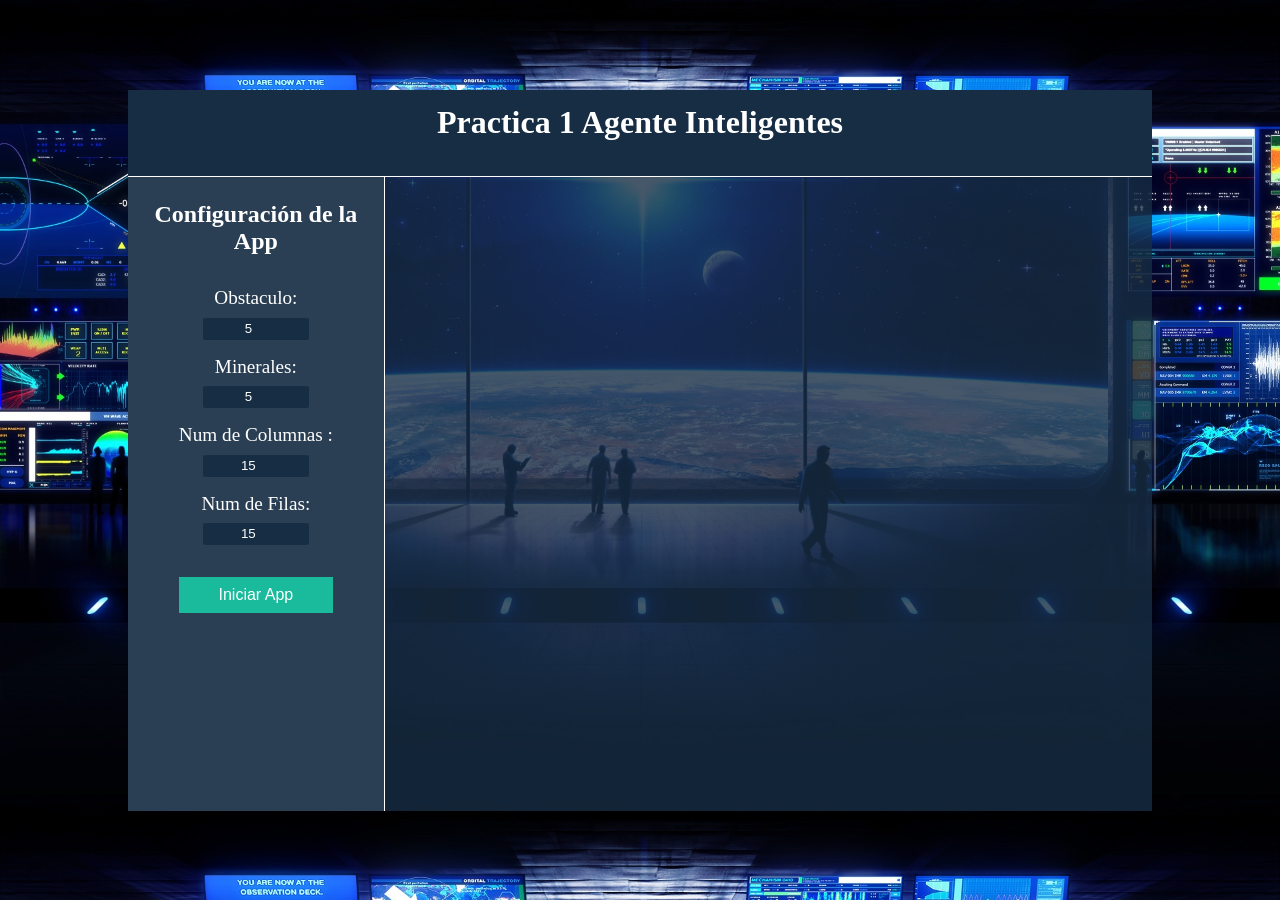
<file: index.html>
<!doctype html>
<html lang="es">
<head>
    <meta charset="UTF-8">
    <meta name="viewport"
          content="width=device-width, user-scalable=no, initial-scale=1.0, maximum-scale=1.0, minimum-scale=1.0">
    <meta http-equiv="X-UA-Compatible" content="ie=edge">
    <title>Practica 1</title>
    <link rel="stylesheet" href="./assets/css/sweetalert.css">
    <link rel="stylesheet" href="./assets/css/index.css">
    <script type="text/javascript" src="./assets/js/Concurrent.Thread.js"></script>
    <script type="text/javascript" src="./assets/js/jquery.js" charset="utf-8"></script>

</head>
<body>
<div id="evento"></div>
<div class="contenido">
    <div class="contenido_titulo">
        <h1>Practica 1 Agente Inteligentes</h1>
    </div>
    <div class="contenido_app">
        <div class="contenido_app_config">
            <h2>Configuración de la App</h2>
            <div class="input_box">
                <label for="obstaculo">Obstaculo:</label>
                <input type="number" id="obstaculo" value="5">
            </div>
            <div class="input_box">
                <label for="minerales">Minerales:</label>
                <input type="number" id="minerales" value="5">
            </div>
            <div class="input_box">
                <label for="Col">Num de Columnas :</label>
                <input type="number" id="Col" value="15">
            </div>
            <div class="input_box">
                <label for="Fil">Num de Filas:</label>
                <input type="number" id="Fil" value="15">
            </div>
            <button id="iniciar">Iniciar App</button>
        </div>
        <div class="contenido_app_mapa" id="mapa">
            <div class="tabla" id="tabla">


            </div>
        </div>
    </div>
</div>
<script src="./assets/js/sweetalert.min.js"></script>
<script type="text/javascript" src="./assets/js/func.js"></script>
<script type="text/javascript" src="./assets/js/init.js"></script>
<script type="text/javascript" src="./assets/js/app.js"></script>
</body>
</html>
</file>
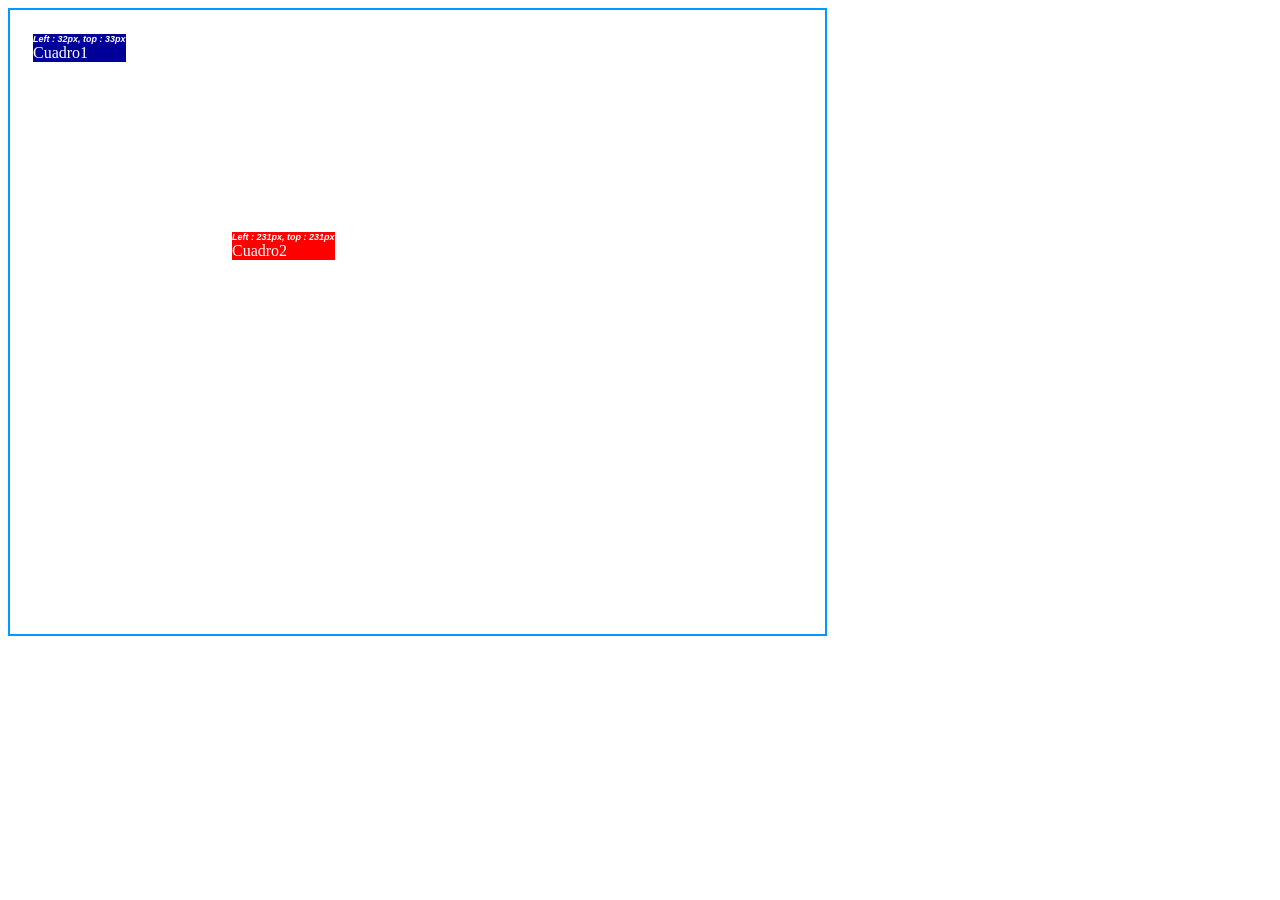
<file: test.html>
<!DOCTYPE html PUBLIC "-//W3C//DTD XHTML 1.0 Transitional//EN" "http://www.w3.org/TR/xhtml1/DTD/xhtml1-transitional.dtd">
<html xmlns="http://www.w3.org/1999/xhtml">
<head>
<meta http-equiv="Content-Type" content="text/html; charset=utf-8" />
<title>Documento sin título</title>
<script type="text/javascript" src="./assets/js/Concurrent.Thread.js"></script>
<script type="text/javascript" src="./assets/js/jquery.js" charset="utf-8"></script>
<script type="text/javascript">
    var limDivTrab_left=700;
	var limDivTrab_top=600;
	
	var limDivTrab_leftMIN=10;
	var limDivTrab_topMIN=10;
	
	
	function rebotar_cuadro (id, left_inicial, top_inicial, color, _direccion){
		var incLeft=left_inicial;
		var incTop=top_inicial;
		var direccion=_direccion; //1: incLeft+ , incTop -
						          //2: incLeft+ , incTop +
						          //3: incLeft- , incTop +
						          //4: incLeft- , incTop -		
		$('body').append("<div style='cursor:pointer' id='cuadro"+id+"'></div>");
				
	    var cuadro= $('#cuadro'+id);
		
		cuadro.addClass("class_cuadro").css({
			position: "absolute",
			left: left_inicial + "px",
			top: top_inicial + "px",
			backgroundColor: color			
		});
						
		cuadro.html("<strong><span class='texto_inf_pos' id='CuadroLeftTop" + id + "'></strong></span><span class=\"cuadro\">Cuadro" + id + "</span>");
		var CuadroLeftTop= $('#CuadroLeftTop'+id);

		while ( 1 ) {
			var position = cuadro.position();
			CuadroLeftTop.html("Left : " + position.left + "px, top : " + position.top + "px<br>");	
			
			//Definir el incremento de la direccion			
			if(direccion==1){
				incLeft++;
				incTop--;			
				
				if(position.top<limDivTrab_topMIN){
					direccion=2;
				}else if(position.left>=limDivTrab_left){
					direccion=4;
				}					
			}else if(direccion==2){
				incLeft++;
				incTop ++;
				
				if(position.left>=limDivTrab_left){
					direccion=3;					
				}else if(position.top>=limDivTrab_top){
					direccion=1;
				}					
			}else if(direccion==3){
				incLeft--;
				incTop ++;
											
				if(position.top>=limDivTrab_top){
					direccion=4;
				}else if(position.left<limDivTrab_leftMIN){
					direccion=2;
				}					
			}else if(direccion==4){
				incLeft--;
				incTop --;
								
				if(position.left<limDivTrab_leftMIN){
					direccion=1;
				}else if(position.top<limDivTrab_topMIN){
					direccion=3;
				}
			}			
			
			cuadro.css({left: incLeft + "px",top: incTop + "px"});				  
		    Concurrent.Thread.sleep(30);			
		}  
    }
	
    Concurrent.Thread.create(rebotar_cuadro, "1",1,4,"#009",1);
	Concurrent.Thread.create(rebotar_cuadro, "2",200,200,"#F00",2);
//	Concurrent.Thread.create(rebotar_cuadro, "3",100,100,"#0C0",1);
//	Concurrent.Thread.create(rebotar_cuadro, "4",335,334,"#999",1);
//	Concurrent.Thread.create(rebotar_cuadro, "5",55,444,"#44F",1);
//    Concurrent.Thread.create(rebotar_cuadro, "6",86,554,"#23C",1);
   
</script>
<style type="text/css">
.cuadro {	
	height: 100px;
	width: 100px;
	color:#FFF;
}

.texto_inf_pos {
	color:#FFF;
	font-style:italic;	
	font-family:Verdana, Geneva, sans-serif;
	font-size:9px;
}


.divF{
border:2px solid #0099FF;
	color:#000000;
	width:815px;
	height:624px;
}
</style>
</head>

<body>
<div class="divF"></div>
</body>
</html>
</file>
<file: assets/css/sweetalert.css>
body.stop-scrolling {
  height: 100%;
  overflow: hidden; }

.sweet-overlay {
  background-color: black;
  /* IE8 */
  -ms-filter: "progid:DXImageTransform.Microsoft.Alpha(Opacity=40)";
  /* IE8 */
  background-color: rgba(0, 0, 0, 0.4);
  position: fixed;
  left: 0;
  right: 0;
  top: 0;
  bottom: 0;
  display: none;
  z-index: 10000; }

.sweet-alert {
  background-color: white;
  font-family: 'Open Sans', 'Helvetica Neue', Helvetica, Arial, sans-serif;
  width: 478px;
  padding: 17px;
  border-radius: 5px;
  text-align: center;
  position: fixed;
  left: 50%;
  top: 50%;
  margin-left: -256px;
  margin-top: -200px;
  overflow: hidden;
  display: none;
  z-index: 99999; }
  @media all and (max-width: 540px) {
    .sweet-alert {
      width: auto;
      margin-left: 0;
      margin-right: 0;
      left: 15px;
      right: 15px; } }
  .sweet-alert h2 {
    color: #575757;
    font-size: 30px;
    text-align: center;
    font-weight: 600;
    text-transform: none;
    position: relative;
    margin: 25px 0;
    padding: 0;
    line-height: 40px;
    display: block; }
  .sweet-alert p {
    color: #797979;
    font-size: 16px;
    text-align: center;
    font-weight: 300;
    position: relative;
    text-align: inherit;
    float: none;
    margin: 0;
    padding: 0;
    line-height: normal; }
  .sweet-alert fieldset {
    border: none;
    position: relative; }
  .sweet-alert .sa-error-container {
    background-color: #f1f1f1;
    margin-left: -17px;
    margin-right: -17px;
    overflow: hidden;
    padding: 0 10px;
    max-height: 0;
    webkit-transition: padding 0.15s, max-height 0.15s;
    transition: padding 0.15s, max-height 0.15s; }
    .sweet-alert .sa-error-container.show {
      padding: 10px 0;
      max-height: 100px;
      webkit-transition: padding 0.2s, max-height 0.2s;
      transition: padding 0.25s, max-height 0.25s; }
    .sweet-alert .sa-error-container .icon {
      display: inline-block;
      width: 24px;
      height: 24px;
      border-radius: 50%;
      background-color: #ea7d7d;
      color: white;
      line-height: 24px;
      text-align: center;
      margin-right: 3px; }
    .sweet-alert .sa-error-container p {
      display: inline-block; }
  .sweet-alert .sa-input-error {
    position: absolute;
    top: 29px;
    right: 26px;
    width: 20px;
    height: 20px;
    opacity: 0;
    -webkit-transform: scale(0.5);
    transform: scale(0.5);
    -webkit-transform-origin: 50% 50%;
    transform-origin: 50% 50%;
    -webkit-transition: all 0.1s;
    transition: all 0.1s; }
    .sweet-alert .sa-input-error::before, .sweet-alert .sa-input-error::after {
      content: "";
      width: 20px;
      height: 6px;
      background-color: #f06e57;
      border-radius: 3px;
      position: absolute;
      top: 50%;
      margin-top: -4px;
      left: 50%;
      margin-left: -9px; }
    .sweet-alert .sa-input-error::before {
      -webkit-transform: rotate(-45deg);
      transform: rotate(-45deg); }
    .sweet-alert .sa-input-error::after {
      -webkit-transform: rotate(45deg);
      transform: rotate(45deg); }
    .sweet-alert .sa-input-error.show {
      opacity: 1;
      -webkit-transform: scale(1);
      transform: scale(1); }
  .sweet-alert input {
    width: 100%;
    box-sizing: border-box;
    border-radius: 3px;
    border: 1px solid #d7d7d7;
    height: 43px;
    margin-top: 10px;
    margin-bottom: 17px;
    font-size: 18px;
    box-shadow: inset 0px 1px 1px rgba(0, 0, 0, 0.06);
    padding: 0 12px;
    display: none;
    -webkit-transition: all 0.3s;
    transition: all 0.3s; }
    .sweet-alert input:focus {
      outline: none;
      box-shadow: 0px 0px 3px #c4e6f5;
      border: 1px solid #b4dbed; }
      .sweet-alert input:focus::-moz-placeholder {
        transition: opacity 0.3s 0.03s ease;
        opacity: 0.5; }
      .sweet-alert input:focus:-ms-input-placeholder {
        transition: opacity 0.3s 0.03s ease;
        opacity: 0.5; }
      .sweet-alert input:focus::-webkit-input-placeholder {
        transition: opacity 0.3s 0.03s ease;
        opacity: 0.5; }
    .sweet-alert input::-moz-placeholder {
      color: #bdbdbd; }
    .sweet-alert input::-ms-clear {
      display: none; }
    .sweet-alert input:-ms-input-placeholder {
      color: #bdbdbd; }
    .sweet-alert input::-webkit-input-placeholder {
      color: #bdbdbd; }
  .sweet-alert.show-input input {
    display: block; }
  .sweet-alert .sa-confirm-button-container {
    display: inline-block;
    position: relative; }
  .sweet-alert .la-ball-fall {
    position: absolute;
    left: 50%;
    top: 50%;
    margin-left: -27px;
    margin-top: 4px;
    opacity: 0;
    visibility: hidden; }
  .sweet-alert button {
    background-color: #8CD4F5;
    color: white;
    border: none;
    box-shadow: none;
    font-size: 17px;
    font-weight: 500;
    -webkit-border-radius: 4px;
    border-radius: 5px;
    padding: 10px 32px;
    margin: 26px 5px 0 5px;
    cursor: pointer; }
    .sweet-alert button:focus {
      outline: none;
      box-shadow: 0 0 2px rgba(128, 179, 235, 0.5), inset 0 0 0 1px rgba(0, 0, 0, 0.05); }
    .sweet-alert button:hover {
      background-color: #7ecff4; }
    .sweet-alert button:active {
      background-color: #5dc2f1; }
    .sweet-alert button.cancel {
      background-color: #C1C1C1; }
      .sweet-alert button.cancel:hover {
        background-color: #b9b9b9; }
      .sweet-alert button.cancel:active {
        background-color: #a8a8a8; }
      .sweet-alert button.cancel:focus {
        box-shadow: rgba(197, 205, 211, 0.8) 0px 0px 2px, rgba(0, 0, 0, 0.0470588) 0px 0px 0px 1px inset !important; }
    .sweet-alert button[disabled] {
      opacity: .6;
      cursor: default; }
    .sweet-alert button.confirm[disabled] {
      color: transparent; }
      .sweet-alert button.confirm[disabled] ~ .la-ball-fall {
        opacity: 1;
        visibility: visible;
        transition-delay: 0s; }
    .sweet-alert button::-moz-focus-inner {
      border: 0; }
  .sweet-alert[data-has-cancel-button=false] button {
    box-shadow: none !important; }
  .sweet-alert[data-has-confirm-button=false][data-has-cancel-button=false] {
    padding-bottom: 40px; }
  .sweet-alert .sa-icon {
    width: 80px;
    height: 80px;
    border: 4px solid gray;
    -webkit-border-radius: 40px;
    border-radius: 40px;
    border-radius: 50%;
    margin: 20px auto;
    padding: 0;
    position: relative;
    box-sizing: content-box; }
    .sweet-alert .sa-icon.sa-error {
      border-color: #F27474; }
      .sweet-alert .sa-icon.sa-error .sa-x-mark {
        position: relative;
        display: block; }
      .sweet-alert .sa-icon.sa-error .sa-line {
        position: absolute;
        height: 5px;
        width: 47px;
        background-color: #F27474;
        display: block;
        top: 37px;
        border-radius: 2px; }
        .sweet-alert .sa-icon.sa-error .sa-line.sa-left {
          -webkit-transform: rotate(45deg);
          transform: rotate(45deg);
          left: 17px; }
        .sweet-alert .sa-icon.sa-error .sa-line.sa-right {
          -webkit-transform: rotate(-45deg);
          transform: rotate(-45deg);
          right: 16px; }
    .sweet-alert .sa-icon.sa-warning {
      border-color: #F8BB86; }
      .sweet-alert .sa-icon.sa-warning .sa-body {
        position: absolute;
        width: 5px;
        height: 47px;
        left: 50%;
        top: 10px;
        -webkit-border-radius: 2px;
        border-radius: 2px;
        margin-left: -2px;
        background-color: #F8BB86; }
      .sweet-alert .sa-icon.sa-warning .sa-dot {
        position: absolute;
        width: 7px;
        height: 7px;
        -webkit-border-radius: 50%;
        border-radius: 50%;
        margin-left: -3px;
        left: 50%;
        bottom: 10px;
        background-color: #F8BB86; }
    .sweet-alert .sa-icon.sa-info {
      border-color: #C9DAE1; }
      .sweet-alert .sa-icon.sa-info::before {
        content: "";
        position: absolute;
        width: 5px;
        height: 29px;
        left: 50%;
        bottom: 17px;
        border-radius: 2px;
        margin-left: -2px;
        background-color: #C9DAE1; }
      .sweet-alert .sa-icon.sa-info::after {
        content: "";
        position: absolute;
        width: 7px;
        height: 7px;
        border-radius: 50%;
        margin-left: -3px;
        top: 19px;
        background-color: #C9DAE1;
        left: 50%; }
    .sweet-alert .sa-icon.sa-success {
      border-color: #A5DC86; }
      .sweet-alert .sa-icon.sa-success::before, .sweet-alert .sa-icon.sa-success::after {
        content: '';
        -webkit-border-radius: 40px;
        border-radius: 40px;
        border-radius: 50%;
        position: absolute;
        width: 60px;
        height: 120px;
        background: white;
        -webkit-transform: rotate(45deg);
        transform: rotate(45deg); }
      .sweet-alert .sa-icon.sa-success::before {
        -webkit-border-radius: 120px 0 0 120px;
        border-radius: 120px 0 0 120px;
        top: -7px;
        left: -33px;
        -webkit-transform: rotate(-45deg);
        transform: rotate(-45deg);
        -webkit-transform-origin: 60px 60px;
        transform-origin: 60px 60px; }
      .sweet-alert .sa-icon.sa-success::after {
        -webkit-border-radius: 0 120px 120px 0;
        border-radius: 0 120px 120px 0;
        top: -11px;
        left: 30px;
        -webkit-transform: rotate(-45deg);
        transform: rotate(-45deg);
        -webkit-transform-origin: 0px 60px;
        transform-origin: 0px 60px; }
      .sweet-alert .sa-icon.sa-success .sa-placeholder {
        width: 80px;
        height: 80px;
        border: 4px solid rgba(165, 220, 134, 0.2);
        -webkit-border-radius: 40px;
        border-radius: 40px;
        border-radius: 50%;
        box-sizing: content-box;
        position: absolute;
        left: -4px;
        top: -4px;
        z-index: 2; }
      .sweet-alert .sa-icon.sa-success .sa-fix {
        width: 5px;
        height: 90px;
        background-color: white;
        position: absolute;
        left: 28px;
        top: 8px;
        z-index: 1;
        -webkit-transform: rotate(-45deg);
        transform: rotate(-45deg); }
      .sweet-alert .sa-icon.sa-success .sa-line {
        height: 5px;
        background-color: #A5DC86;
        display: block;
        border-radius: 2px;
        position: absolute;
        z-index: 2; }
        .sweet-alert .sa-icon.sa-success .sa-line.sa-tip {
          width: 25px;
          left: 14px;
          top: 46px;
          -webkit-transform: rotate(45deg);
          transform: rotate(45deg); }
        .sweet-alert .sa-icon.sa-success .sa-line.sa-long {
          width: 47px;
          right: 8px;
          top: 38px;
          -webkit-transform: rotate(-45deg);
          transform: rotate(-45deg); }
    .sweet-alert .sa-icon.sa-custom {
      background-size: contain;
      border-radius: 0;
      border: none;
      background-position: center center;
      background-repeat: no-repeat; }

/*
 * Animations
 */
@-webkit-keyframes showSweetAlert {
  0% {
    transform: scale(0.7);
    -webkit-transform: scale(0.7); }
  45% {
    transform: scale(1.05);
    -webkit-transform: scale(1.05); }
  80% {
    transform: scale(0.95);
    -webkit-transform: scale(0.95); }
  100% {
    transform: scale(1);
    -webkit-transform: scale(1); } }

@keyframes showSweetAlert {
  0% {
    transform: scale(0.7);
    -webkit-transform: scale(0.7); }
  45% {
    transform: scale(1.05);
    -webkit-transform: scale(1.05); }
  80% {
    transform: scale(0.95);
    -webkit-transform: scale(0.95); }
  100% {
    transform: scale(1);
    -webkit-transform: scale(1); } }

@-webkit-keyframes hideSweetAlert {
  0% {
    transform: scale(1);
    -webkit-transform: scale(1); }
  100% {
    transform: scale(0.5);
    -webkit-transform: scale(0.5); } }

@keyframes hideSweetAlert {
  0% {
    transform: scale(1);
    -webkit-transform: scale(1); }
  100% {
    transform: scale(0.5);
    -webkit-transform: scale(0.5); } }

@-webkit-keyframes slideFromTop {
  0% {
    top: 0%; }
  100% {
    top: 50%; } }

@keyframes slideFromTop {
  0% {
    top: 0%; }
  100% {
    top: 50%; } }

@-webkit-keyframes slideToTop {
  0% {
    top: 50%; }
  100% {
    top: 0%; } }

@keyframes slideToTop {
  0% {
    top: 50%; }
  100% {
    top: 0%; } }

@-webkit-keyframes slideFromBottom {
  0% {
    top: 70%; }
  100% {
    top: 50%; } }

@keyframes slideFromBottom {
  0% {
    top: 70%; }
  100% {
    top: 50%; } }

@-webkit-keyframes slideToBottom {
  0% {
    top: 50%; }
  100% {
    top: 70%; } }

@keyframes slideToBottom {
  0% {
    top: 50%; }
  100% {
    top: 70%; } }

.showSweetAlert[data-animation=pop] {
  -webkit-animation: showSweetAlert 0.3s;
  animation: showSweetAlert 0.3s; }

.showSweetAlert[data-animation=none] {
  -webkit-animation: none;
  animation: none; }

.showSweetAlert[data-animation=slide-from-top] {
  -webkit-animation: slideFromTop 0.3s;
  animation: slideFromTop 0.3s; }

.showSweetAlert[data-animation=slide-from-bottom] {
  -webkit-animation: slideFromBottom 0.3s;
  animation: slideFromBottom 0.3s; }

.hideSweetAlert[data-animation=pop] {
  -webkit-animation: hideSweetAlert 0.2s;
  animation: hideSweetAlert 0.2s; }

.hideSweetAlert[data-animation=none] {
  -webkit-animation: none;
  animation: none; }

.hideSweetAlert[data-animation=slide-from-top] {
  -webkit-animation: slideToTop 0.4s;
  animation: slideToTop 0.4s; }

.hideSweetAlert[data-animation=slide-from-bottom] {
  -webkit-animation: slideToBottom 0.3s;
  animation: slideToBottom 0.3s; }

@-webkit-keyframes animateSuccessTip {
  0% {
    width: 0;
    left: 1px;
    top: 19px; }
  54% {
    width: 0;
    left: 1px;
    top: 19px; }
  70% {
    width: 50px;
    left: -8px;
    top: 37px; }
  84% {
    width: 17px;
    left: 21px;
    top: 48px; }
  100% {
    width: 25px;
    left: 14px;
    top: 45px; } }

@keyframes animateSuccessTip {
  0% {
    width: 0;
    left: 1px;
    top: 19px; }
  54% {
    width: 0;
    left: 1px;
    top: 19px; }
  70% {
    width: 50px;
    left: -8px;
    top: 37px; }
  84% {
    width: 17px;
    left: 21px;
    top: 48px; }
  100% {
    width: 25px;
    left: 14px;
    top: 45px; } }

@-webkit-keyframes animateSuccessLong {
  0% {
    width: 0;
    right: 46px;
    top: 54px; }
  65% {
    width: 0;
    right: 46px;
    top: 54px; }
  84% {
    width: 55px;
    right: 0px;
    top: 35px; }
  100% {
    width: 47px;
    right: 8px;
    top: 38px; } }

@keyframes animateSuccessLong {
  0% {
    width: 0;
    right: 46px;
    top: 54px; }
  65% {
    width: 0;
    right: 46px;
    top: 54px; }
  84% {
    width: 55px;
    right: 0px;
    top: 35px; }
  100% {
    width: 47px;
    right: 8px;
    top: 38px; } }

@-webkit-keyframes rotatePlaceholder {
  0% {
    transform: rotate(-45deg);
    -webkit-transform: rotate(-45deg); }
  5% {
    transform: rotate(-45deg);
    -webkit-transform: rotate(-45deg); }
  12% {
    transform: rotate(-405deg);
    -webkit-transform: rotate(-405deg); }
  100% {
    transform: rotate(-405deg);
    -webkit-transform: rotate(-405deg); } }

@keyframes rotatePlaceholder {
  0% {
    transform: rotate(-45deg);
    -webkit-transform: rotate(-45deg); }
  5% {
    transform: rotate(-45deg);
    -webkit-transform: rotate(-45deg); }
  12% {
    transform: rotate(-405deg);
    -webkit-transform: rotate(-405deg); }
  100% {
    transform: rotate(-405deg);
    -webkit-transform: rotate(-405deg); } }

.animateSuccessTip {
  -webkit-animation: animateSuccessTip 0.75s;
  animation: animateSuccessTip 0.75s; }

.animateSuccessLong {
  -webkit-animation: animateSuccessLong 0.75s;
  animation: animateSuccessLong 0.75s; }

.sa-icon.sa-success.animate::after {
  -webkit-animation: rotatePlaceholder 4.25s ease-in;
  animation: rotatePlaceholder 4.25s ease-in; }

@-webkit-keyframes animateErrorIcon {
  0% {
    transform: rotateX(100deg);
    -webkit-transform: rotateX(100deg);
    opacity: 0; }
  100% {
    transform: rotateX(0deg);
    -webkit-transform: rotateX(0deg);
    opacity: 1; } }

@keyframes animateErrorIcon {
  0% {
    transform: rotateX(100deg);
    -webkit-transform: rotateX(100deg);
    opacity: 0; }
  100% {
    transform: rotateX(0deg);
    -webkit-transform: rotateX(0deg);
    opacity: 1; } }

.animateErrorIcon {
  -webkit-animation: animateErrorIcon 0.5s;
  animation: animateErrorIcon 0.5s; }

@-webkit-keyframes animateXMark {
  0% {
    transform: scale(0.4);
    -webkit-transform: scale(0.4);
    margin-top: 26px;
    opacity: 0; }
  50% {
    transform: scale(0.4);
    -webkit-transform: scale(0.4);
    margin-top: 26px;
    opacity: 0; }
  80% {
    transform: scale(1.15);
    -webkit-transform: scale(1.15);
    margin-top: -6px; }
  100% {
    transform: scale(1);
    -webkit-transform: scale(1);
    margin-top: 0;
    opacity: 1; } }

@keyframes animateXMark {
  0% {
    transform: scale(0.4);
    -webkit-transform: scale(0.4);
    margin-top: 26px;
    opacity: 0; }
  50% {
    transform: scale(0.4);
    -webkit-transform: scale(0.4);
    margin-top: 26px;
    opacity: 0; }
  80% {
    transform: scale(1.15);
    -webkit-transform: scale(1.15);
    margin-top: -6px; }
  100% {
    transform: scale(1);
    -webkit-transform: scale(1);
    margin-top: 0;
    opacity: 1; } }

.animateXMark {
  -webkit-animation: animateXMark 0.5s;
  animation: animateXMark 0.5s; }

@-webkit-keyframes pulseWarning {
  0% {
    border-color: #F8D486; }
  100% {
    border-color: #F8BB86; } }

@keyframes pulseWarning {
  0% {
    border-color: #F8D486; }
  100% {
    border-color: #F8BB86; } }

.pulseWarning {
  -webkit-animation: pulseWarning 0.75s infinite alternate;
  animation: pulseWarning 0.75s infinite alternate; }

@-webkit-keyframes pulseWarningIns {
  0% {
    background-color: #F8D486; }
  100% {
    background-color: #F8BB86; } }

@keyframes pulseWarningIns {
  0% {
    background-color: #F8D486; }
  100% {
    background-color: #F8BB86; } }

.pulseWarningIns {
  -webkit-animation: pulseWarningIns 0.75s infinite alternate;
  animation: pulseWarningIns 0.75s infinite alternate; }

@-webkit-keyframes rotate-loading {
  0% {
    transform: rotate(0deg); }
  100% {
    transform: rotate(360deg); } }

@keyframes rotate-loading {
  0% {
    transform: rotate(0deg); }
  100% {
    transform: rotate(360deg); } }

/* Internet Explorer 9 has some special quirks that are fixed here */
/* The icons are not animated. */
/* This file is automatically merged into sweet-alert.min.js through Gulp */
/* Error icon */
.sweet-alert .sa-icon.sa-error .sa-line.sa-left {
  -ms-transform: rotate(45deg) \9; }

.sweet-alert .sa-icon.sa-error .sa-line.sa-right {
  -ms-transform: rotate(-45deg) \9; }

/* Success icon */
.sweet-alert .sa-icon.sa-success {
  border-color: transparent\9; }

.sweet-alert .sa-icon.sa-success .sa-line.sa-tip {
  -ms-transform: rotate(45deg) \9; }

.sweet-alert .sa-icon.sa-success .sa-line.sa-long {
  -ms-transform: rotate(-45deg) \9; }

/*!
 * Load Awesome v1.1.0 (http://github.danielcardoso.net/load-awesome/)
 * Copyright 2015 Daniel Cardoso <@DanielCardoso>
 * Licensed under MIT
 */
.la-ball-fall,
.la-ball-fall > div {
  position: relative;
  -webkit-box-sizing: border-box;
  -moz-box-sizing: border-box;
  box-sizing: border-box; }

.la-ball-fall {
  display: block;
  font-size: 0;
  color: #fff; }

.la-ball-fall.la-dark {
  color: #333; }

.la-ball-fall > div {
  display: inline-block;
  float: none;
  background-color: currentColor;
  border: 0 solid currentColor; }

.la-ball-fall {
  width: 54px;
  height: 18px; }

.la-ball-fall > div {
  width: 10px;
  height: 10px;
  margin: 4px;
  border-radius: 100%;
  opacity: 0;
  -webkit-animation: ball-fall 1s ease-in-out infinite;
  -moz-animation: ball-fall 1s ease-in-out infinite;
  -o-animation: ball-fall 1s ease-in-out infinite;
  animation: ball-fall 1s ease-in-out infinite; }

.la-ball-fall > div:nth-child(1) {
  -webkit-animation-delay: -200ms;
  -moz-animation-delay: -200ms;
  -o-animation-delay: -200ms;
  animation-delay: -200ms; }

.la-ball-fall > div:nth-child(2) {
  -webkit-animation-delay: -100ms;
  -moz-animation-delay: -100ms;
  -o-animation-delay: -100ms;
  animation-delay: -100ms; }

.la-ball-fall > div:nth-child(3) {
  -webkit-animation-delay: 0ms;
  -moz-animation-delay: 0ms;
  -o-animation-delay: 0ms;
  animation-delay: 0ms; }

.la-ball-fall.la-sm {
  width: 26px;
  height: 8px; }

.la-ball-fall.la-sm > div {
  width: 4px;
  height: 4px;
  margin: 2px; }

.la-ball-fall.la-2x {
  width: 108px;
  height: 36px; }

.la-ball-fall.la-2x > div {
  width: 20px;
  height: 20px;
  margin: 8px; }

.la-ball-fall.la-3x {
  width: 162px;
  height: 54px; }

.la-ball-fall.la-3x > div {
  width: 30px;
  height: 30px;
  margin: 12px; }

/*
 * Animation
 */
@-webkit-keyframes ball-fall {
  0% {
    opacity: 0;
    -webkit-transform: translateY(-145%);
    transform: translateY(-145%); }
  10% {
    opacity: .5; }
  20% {
    opacity: 1;
    -webkit-transform: translateY(0);
    transform: translateY(0); }
  80% {
    opacity: 1;
    -webkit-transform: translateY(0);
    transform: translateY(0); }
  90% {
    opacity: .5; }
  100% {
    opacity: 0;
    -webkit-transform: translateY(145%);
    transform: translateY(145%); } }

@-moz-keyframes ball-fall {
  0% {
    opacity: 0;
    -moz-transform: translateY(-145%);
    transform: translateY(-145%); }
  10% {
    opacity: .5; }
  20% {
    opacity: 1;
    -moz-transform: translateY(0);
    transform: translateY(0); }
  80% {
    opacity: 1;
    -moz-transform: translateY(0);
    transform: translateY(0); }
  90% {
    opacity: .5; }
  100% {
    opacity: 0;
    -moz-transform: translateY(145%);
    transform: translateY(145%); } }

@-o-keyframes ball-fall {
  0% {
    opacity: 0;
    -o-transform: translateY(-145%);
    transform: translateY(-145%); }
  10% {
    opacity: .5; }
  20% {
    opacity: 1;
    -o-transform: translateY(0);
    transform: translateY(0); }
  80% {
    opacity: 1;
    -o-transform: translateY(0);
    transform: translateY(0); }
  90% {
    opacity: .5; }
  100% {
    opacity: 0;
    -o-transform: translateY(145%);
    transform: translateY(145%); } }

@keyframes ball-fall {
  0% {
    opacity: 0;
    -webkit-transform: translateY(-145%);
    -moz-transform: translateY(-145%);
    -o-transform: translateY(-145%);
    transform: translateY(-145%); }
  10% {
    opacity: .5; }
  20% {
    opacity: 1;
    -webkit-transform: translateY(0);
    -moz-transform: translateY(0);
    -o-transform: translateY(0);
    transform: translateY(0); }
  80% {
    opacity: 1;
    -webkit-transform: translateY(0);
    -moz-transform: translateY(0);
    -o-transform: translateY(0);
    transform: translateY(0); }
  90% {
    opacity: .5; }
  100% {
    opacity: 0;
    -webkit-transform: translateY(145%);
    -moz-transform: translateY(145%);
    -o-transform: translateY(145%);
    transform: translateY(145%); } }
</file>
<file: assets/css/index.css>
body{margin:0;padding:0;width:100vw;height:100vh;background:url("../img/f.jpg");background-size:100%;display:-webkit-box;display:-webkit-flex;display:-ms-flexbox;display:flex}.contenido{width:80%;height:80%;margin:auto}.contenido_titulo{background:#172D44;width:100%;height:12%;-webkit-box-align:center;-webkit-align-items:center;-ms-flex-align:center;align-items:center;border-bottom:1px solid white;line-height:2}.contenido_titulo h1{margin:0;text-align:center;color:#FFFFFF}.contenido_app{height:88%;display:-webkit-box;display:-webkit-flex;display:-ms-flexbox;display:flex}.contenido_app_config{background:#2A3F54;width:25%;border-right:1px solid white}.contenido_app_config h2{width:80%;text-align:center;margin:1em auto}.contenido_app_config .input_box{width:80%;text-align:center;margin:.5em auto}.contenido_app_config .input_box label{display:block;width:100%;text-align:center;color:#FFFFFF;line-height:2;font-size:1.2em}.contenido_app_config .input_box input{display:block;background:#172D44;margin:auto;border:0;color:#FFFFFF;width:50%;border-radius:5%;line-height:1.5;text-align:center}.contenido_app_config .input_box input:active,.contenido_app_config .input_box input:focus,.contenido_app_config .input_box input:hover,.contenido_app_config .input_box input:visited{outline:none}.contenido_app_config #iniciar{display:block;-webkit-transition:all .8s;-o-transition:all .8s;transition:all .8s;background:#1ABB9C;border:1px solid #1ABB9C;color:#FFFFFF;width:60%;line-height:2;font-size:1em;margin:2em auto}.contenido_app_config #iniciar init{background:red;-webkit-transition:all .8s;-o-transition:all .8s;transition:all .8s}.contenido_app_config #iniciar:active,.contenido_app_config #iniciar:focus,.contenido_app_config #iniciar:hover,.contenido_app_config #iniciar:visited{outline:none;cursor:pointer}.contenido_app_mapa{background:rgba(23, 45, 68, 0.8);width:75%;height:100%;display:-webkit-box;display:-webkit-flex;display:-ms-flexbox;display:flex}.contenido_app_mapa .tabla{margin:auto;padding:0}.contenido_app_mapa .tabla .fila{display:-webkit-box;display:-webkit-flex;display:-ms-flexbox;display:flex}.contenido_app_mapa .tabla .fila .item{display:block;-webkit-transition:all .5s;-o-transition:all .5s;transition:all .5s;color:white;background-size:100% 100%;-webkit-box-sizing:border-box;box-sizing:border-box;border-right:1px solid white;border-bottom:1px solid white;box-sizing:border-box}.contenido_app_mapa .tabla .fila .item activo:hover{background:transparent!important}.contenido_app_mapa .tabla .fila .item:hover{background:#1ABB9C!important;cursor:pointer}.contenido_app_mapa .tabla .fila .item activa{background:#1ABB9C;-webkit-transition:all .5s;-o-transition:all .5s;transition:all .5s}h2{margin:0;padding:0;color:#FFFFFF}ver{background:#1ABB9C!important}
/*# sourceMappingURL=index.css.map */
</file>
